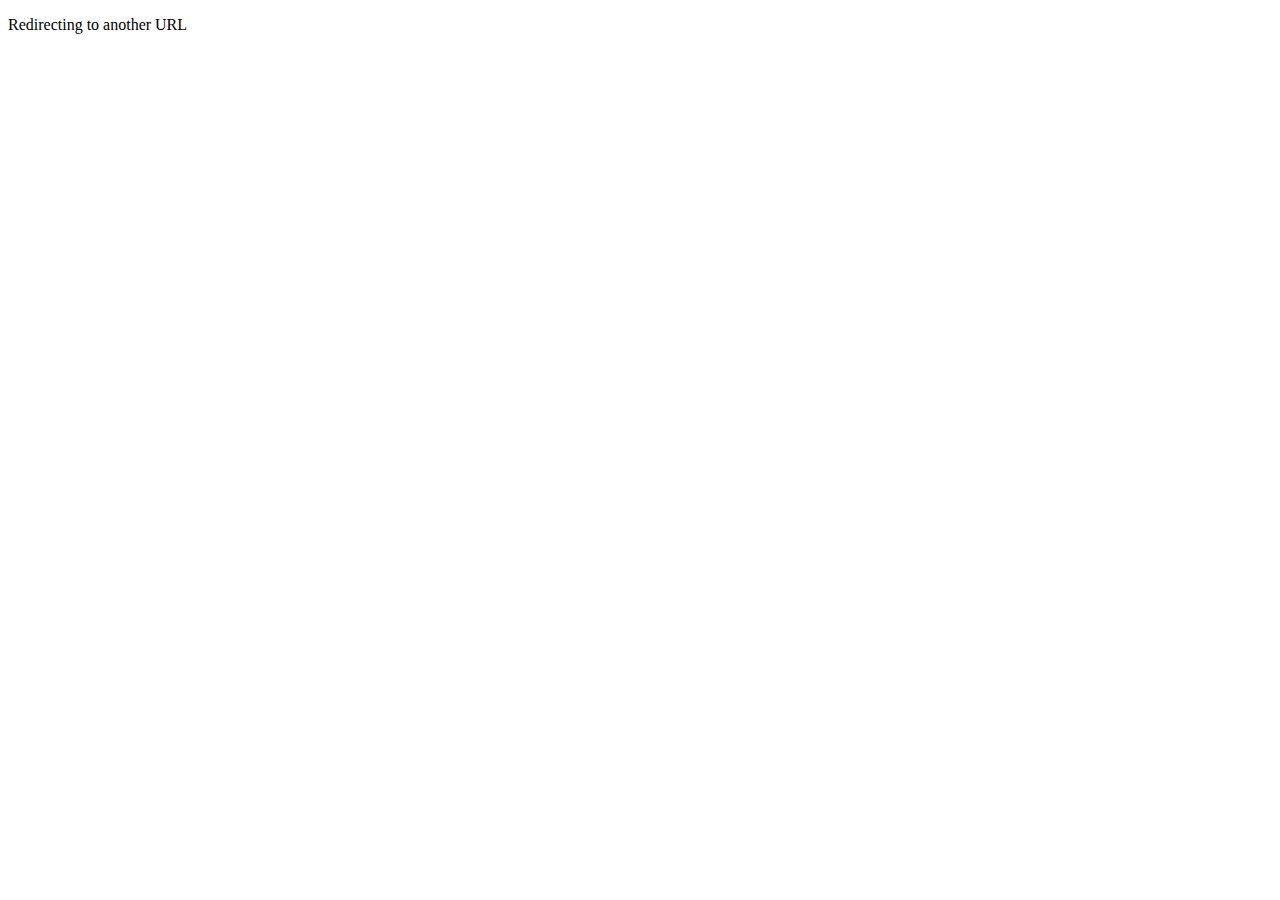
<file: index.html>
<!DOCTYPE html>
<html>
   <head>
      <title>HTML Meta Tag</title>
      <!-- <meta http-equiv = "refresh" content = "0; url = ./resources.html" /> -->
   </head>
   <body>
      <p>Redirecting to another URL</p>
   </body>
</html>
</file>
